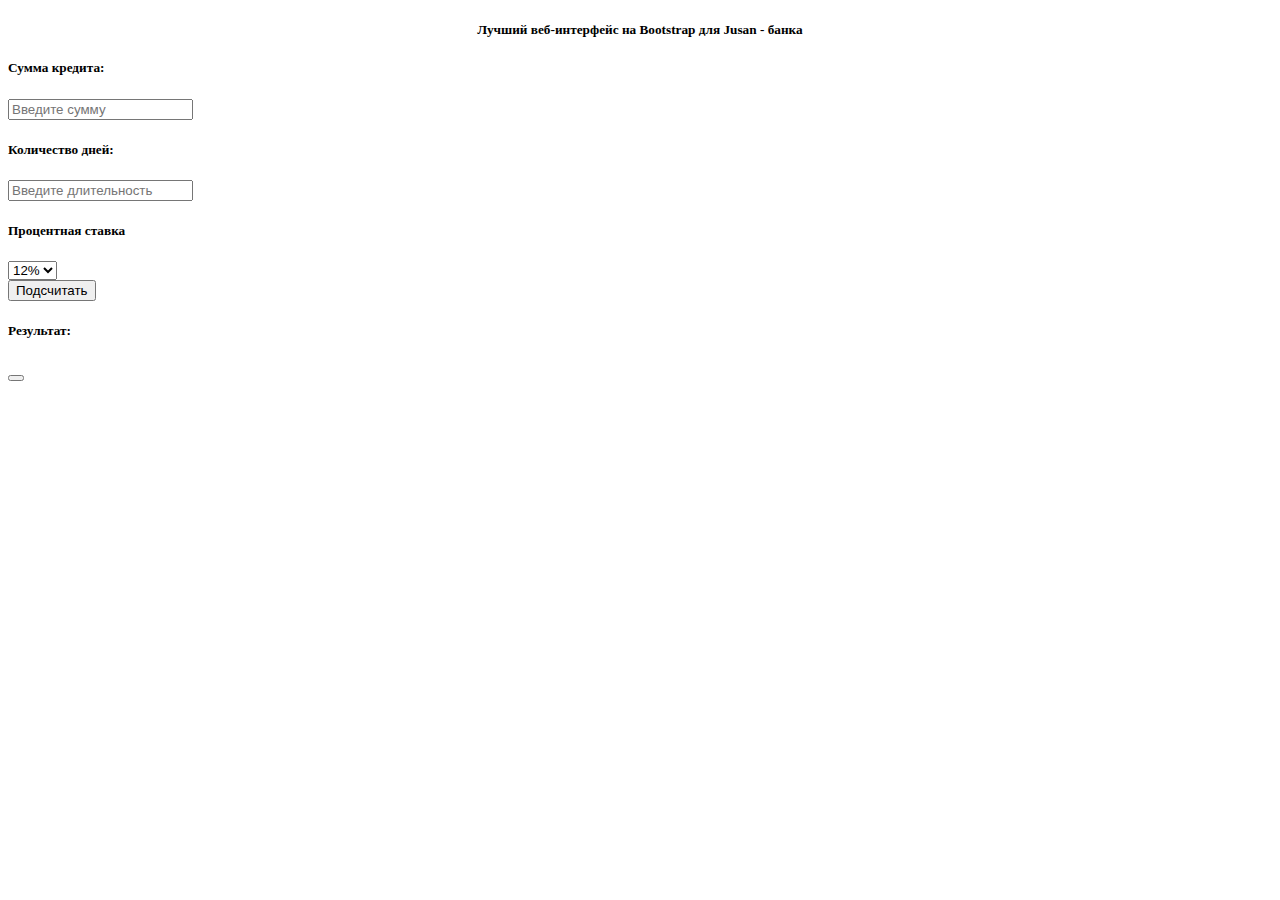
<file: src/main/resources/templates/index.html>
<!DOCTYPE html>
<html lang="ru">
<head>
    <base href="https://damirka.space/airport/">
    <meta charset="UTF-8">
    <meta name="viewport" content="width=device-width, initial-scale=1">

    <title>Проценты по кредиты</title>

    <link rel="stylesheet" href="style.css">

    <link href="https://cdn.jsdelivr.net/npm/bootstrap@5.3.2/dist/css/bootstrap.min.css" rel="stylesheet" integrity="sha384-T3c6CoIi6uLrA9TneNEoa7RxnatzjcDSCmG1MXxSR1GAsXEV/Dwwykc2MPK8M2HN" crossorigin="anonymous">

</head>
<body>

<!--<h1>Нужны деньги? Иди на вебкам! (На крайняк уж пользуйся этим)</h1>-->

<form id="currencyConverter">
    <h5 style="text-align: center">Лучший веб-интерфейс на Bootstrap для Jusan - банка</h5>
    <label for="amount"><h5>Сумма кредита:</h5></label>
    <input type="number" id="amount" placeholder="Введите сумму" required>

    <label for="count"><h5>Количество дней:</h5></label>
    <input type="number" id="count" placeholder="Введите длительность" required>

    <label for="percents"><h5>Процентная ставка</h5></label>
    <select id="percents" class="form-select" required>
        <option value="12" selected>12%</option>
        <option value="15">15%</option>
        <option value="20">20%</option>
    </select>

    <div class="button">
        <button type="button" onclick="calculate()" class="btn btn-secondary">Подсчитать</button>
    </div>
</form>

<div class="result-center">
    <div id="liveToast" class="toast align-items-center text-bg-primary border-0" role="alert" aria-live="assertive" aria-atomic="true" data-bs-autohide="false">
        <div class="d-flex">
            <div class="toast-body">
                <h5>Результат:</h5>
                <h6 id="result"></h6>
            </div>
            <button type="button" class="btn-close btn-close-white me-2 m-auto" data-bs-dismiss="toast" aria-label="Close"></button>
        </div>
    </div>
</div>

<script src="https://cdn.jsdelivr.net/npm/bootstrap@5.3.2/dist/js/bootstrap.bundle.min.js" integrity="sha384-C6RzsynM9kWDrMNeT87bh95OGNyZPhcTNXj1NW7RuBCsyN/o0jlpcV8Qyq46cDfL" crossorigin="anonymous"></script>
</body>

<script src="index.js" defer></script>
</html>
</file>
